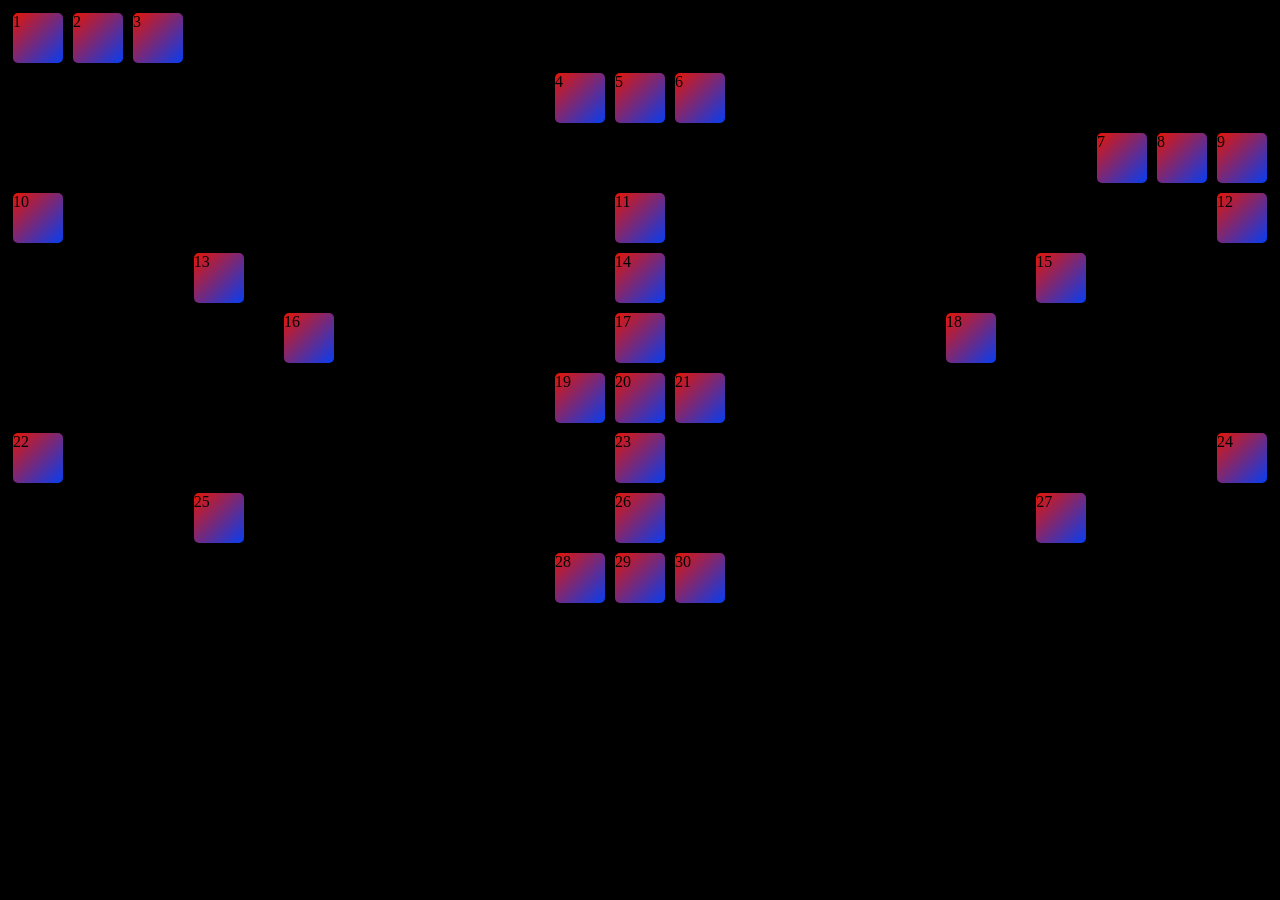
<file: Atividade/index.html>
<!DOCTYPE html>
<html lang="pt-br">
<head>
    <meta charset="UTF-8">
    <meta name="viewport" content="width=device-width, initial-scale=1.0">
    <title>Aula 14</title>
    <link rel="stylesheet" href="css/style.css">
</head>
<body>
    <div class="container">
        <div class="box">1</div>
        <div class="box">2</div>
        <div class="box">3</div>
    </div>

    <div class="container2">
        <div class="box">4</div>
        <div class="box">5</div>
        <div class="box">6</div>
    </div>

    <div class="container3">
        <div class="box">7</div>
        <div class="box">8</div>
        <div class="box">9</div>
    </div>

    <div class="container4">
        <div class="box">10</div>
        <div class="box">11</div>
        <div class="box">12</div>
    </div>

    <div class="container5">
        <div class="box">13</div>
        <div class="box">14</div>
        <div class="box">15</div>
    </div>

    <div class="container6">
        <div class="box">16</div>
        <div class="box">17</div>
        <div class="box">18</div>
    </div>

    <div class="container7">
        <div class="box">19</div>
        <div class="box">20</div>
        <div class="box">21</div>
    </div>
    
    <div class="container8">
        <div class="box">22</div>
        <div class="box">23</div>
        <div class="box">24</div>
    </div>

    <div class="container9">
        <div class="box">25</div>
        <div class="box">26</div>
        <div class="box">27</div>
    </div>

    <div class="container10">
        <div class="box">28</div>
        <div class="box">29</div>
        <div class="box">30</div>
    </div>
    
</body>
</html>
</file>
<file: Atividade/css/style.css>
body{
    background-color: rgb(0, 0, 0);
}
.container{
   display:flex;
   justify-content:flex-start;
   flex-direction: row;
    background-color: rgb(0,0,0);
 }
 .box{
    background: linear-gradient(135deg, rgb(228, 21, 6), #063df1);;
    width: 50px;
    height: 50px;
    border-radius: 5px;
    margin: 5px;
 }
 .container2{
    display:flex;
    justify-content:center;
 }
 .container3{
   display: flex;
   justify-content: flex-end;
 }
 .container4{
   display: flex;
   justify-content: space-between;
 }
 .container5{
   display: flex;
   justify-content: space-around;
 }
 .container6{
   display:flex;
   justify-content: space-evenly;
 }
 .container7{
   display:flex;
   justify-content: center;
 }
 .container8{
   display: flex;
   justify-content: space-between;
 }
 .container9{
   display: flex;
   justify-content: space-around
 }
 .container10{
   display:flex;
   justify-content: center;
 }
</file>
